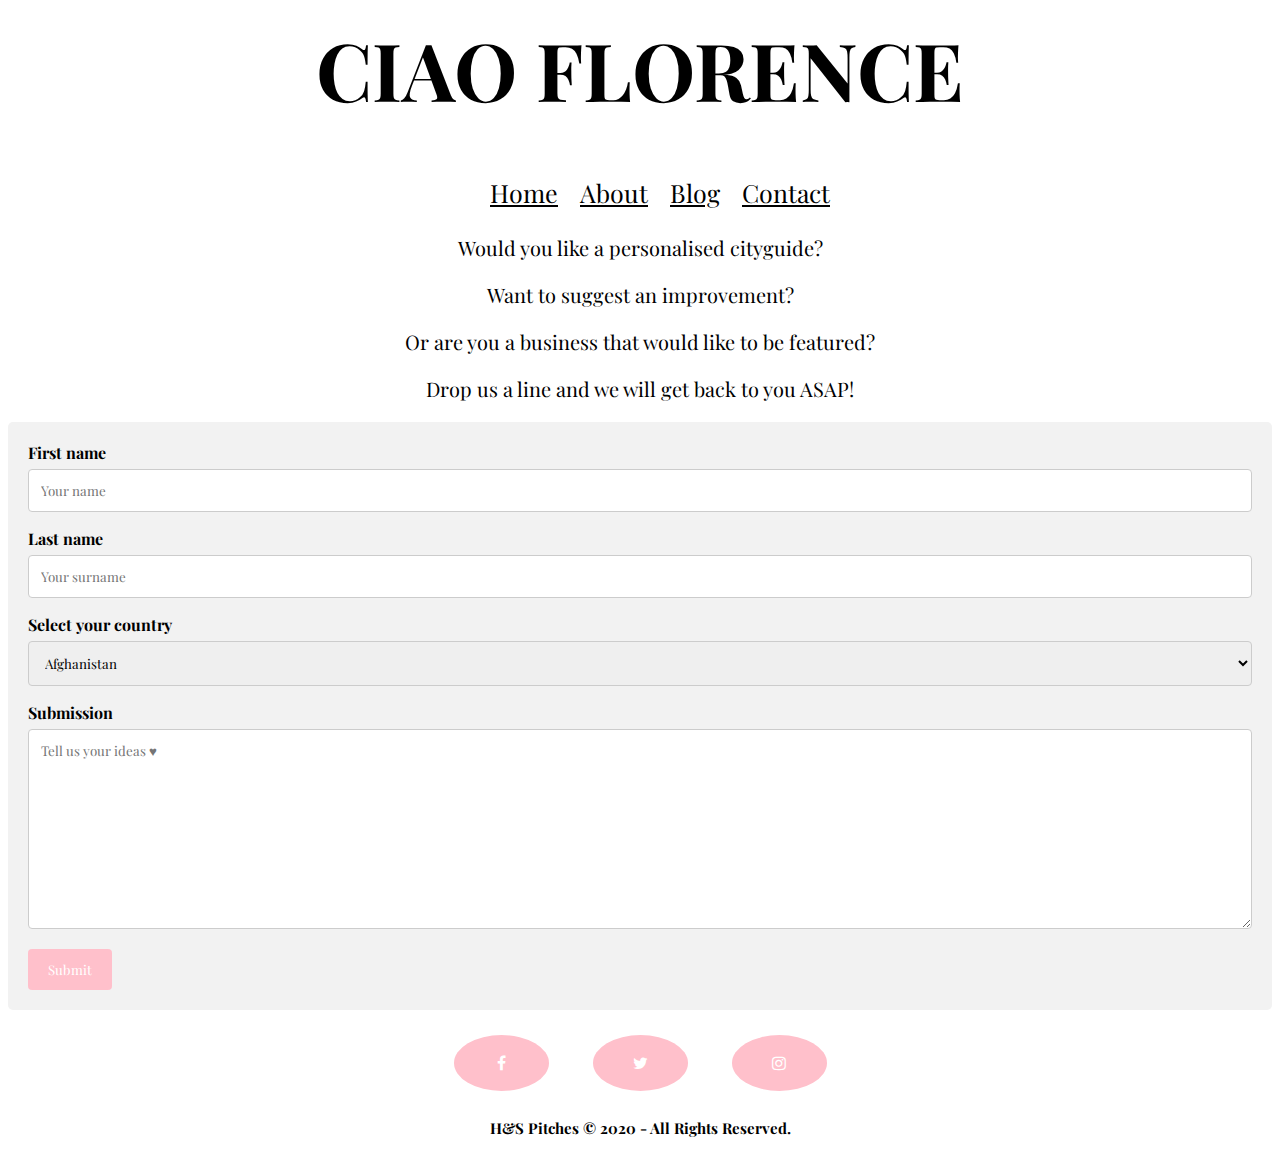
<file: contact.html>
<!DOCTYPE html>
 <html>
    <head>
      <link rel="stylesheet" href="https://stackpath.bootstrapcdn.com/bootstrap/4.5.0/css/bootstrap.min.css" integrity="sha384-9aIt2nRpC12Uk9gS9baDl411NQApFmC26EwAOH8WgZl5MYYxFfc+NcPb1dKGj7Sk" crossorigin="anonymous">
    </head>
    <body>
        <link rel="stylesheet" href= "contact.css">
        <!-- Title -->
        <h1>CIAO FLORENCE </h1>
      <nav> 
        <!-- Navbar -->
          <ul>
           <li><a href="index.html">Home</a></li>
           <li><a href="about.html">About</a></li>
            <li><a href="blog.html">Blog</a></li>
           <li><a href="contact.html">Contact</a></li>
          </ul> 
      </nav> 
      <!-- page text -->
      
      <p>
        Would you like a personalised cityguide?
      </p>
      <p>
        Want to suggest an improvement?
      </p>
      <p>
        Or are you a business that would like to be featured?
      </p>
      <p>
        Drop us a line and we will get back to you ASAP!
      </p>
    
      <!-- contact form -->
      <div class="container">
        <form action="action_page.php">
      
          <label for="fname"><strong> First name </strong></label>
          <input type="text" id="fname" name="firstname" placeholder="Your name">
      
          <label for="lname"><strong> Last name </strong></label>
          <input type="text" id="lname" name="lastname" placeholder="Your surname">
      
          <label for="country"><strong> Select your country</strong></label>
          <select id="country" name="country">
            <option value="Afghanistan"><strong> Afghanistan</strong></option>
                <option value="Åland Islands">Åland Islands</option>
                <option value="Albania">Albania</option>
                <option value="Algeria">Algeria</option>
                <option value="American Samoa">American Samoa</option>
                <option value="Andorra">Andorra</option>
                <option value="Angola">Angola</option>
                <option value="Anguilla">Anguilla</option>
                <option value="Antarctica">Antarctica</option>
                <option value="Antigua and Barbuda">Antigua and Barbuda</option>
                <option value="Argentina">Argentina</option>
                <option value="Armenia">Armenia</option>
                <option value="Aruba">Aruba</option>
                <option value="Australia">Australia</option>
                <option value="Austria">Austria</option>
                <option value="Azerbaijan">Azerbaijan</option>
                <option value="Bahamas">Bahamas</option>
                <option value="Bahrain">Bahrain</option>
                <option value="Bangladesh">Bangladesh</option>
                <option value="Barbados">Barbados</option>
                <option value="Belarus">Belarus</option>
                <option value="Belgium">Belgium</option>
                <option value="Belize">Belize</option>
                <option value="Benin">Benin</option>
                <option value="Bermuda">Bermuda</option>
                <option value="Bhutan">Bhutan</option>
                <option value="Bolivia">Bolivia</option>
                <option value="Bosnia and Herzegovina">Bosnia and Herzegovina</option>
                <option value="Botswana">Botswana</option>
                <option value="Bouvet Island">Bouvet Island</option>
                <option value="Brazil">Brazil</option>
                <option value="British Indian Ocean Territory">British Indian Ocean Territory</option>
                <option value="Brunei Darussalam">Brunei Darussalam</option>
                <option value="Bulgaria">Bulgaria</option>
                <option value="Burkina Faso">Burkina Faso</option>
                <option value="Burundi">Burundi</option>
                <option value="Cambodia">Cambodia</option>
                <option value="Cameroon">Cameroon</option>
                <option value="Canada">Canada</option>
                <option value="Cape Verde">Cape Verde</option>
                <option value="Cayman Islands">Cayman Islands</option>
                <option value="Central African Republic">Central African Republic</option>
                <option value="Chad">Chad</option>
                <option value="Chile">Chile</option>
                <option value="China">China</option>
                <option value="Christmas Island">Christmas Island</option>
                <option value="Cocos (Keeling) Islands">Cocos (Keeling) Islands</option>
                <option value="Colombia">Colombia</option>
                <option value="Comoros">Comoros</option>
                <option value="Congo">Congo</option>
                <option value="Congo, The Democratic Republic of The">Congo, The Democratic Republic of The</option>
                <option value="Cook Islands">Cook Islands</option>
                <option value="Costa Rica">Costa Rica</option>
                <option value="Cote D'ivoire">Cote D'ivoire</option>
                <option value="Croatia">Croatia</option>
                <option value="Cuba">Cuba</option>
                <option value="Cyprus">Cyprus</option>
                <option value="Czech Republic">Czech Republic</option>
                <option value="Denmark">Denmark</option>
                <option value="Djibouti">Djibouti</option>
                <option value="Dominica">Dominica</option>
                <option value="Dominican Republic">Dominican Republic</option>
                <option value="Ecuador">Ecuador</option>
                <option value="Egypt">Egypt</option>
                <option value="El Salvador">El Salvador</option>
                <option value="Equatorial Guinea">Equatorial Guinea</option>
                <option value="Eritrea">Eritrea</option>
                <option value="Estonia">Estonia</option>
                <option value="Ethiopia">Ethiopia</option>
                <option value="Falkland Islands (Malvinas)">Falkland Islands (Malvinas)</option>
                <option value="Faroe Islands">Faroe Islands</option>
                <option value="Fiji">Fiji</option>
                <option value="Finland">Finland</option>
                <option value="France">France</option>
                <option value="French Guiana">French Guiana</option>
                <option value="French Polynesia">French Polynesia</option>
                <option value="French Southern Territories">French Southern Territories</option>
                <option value="Gabon">Gabon</option>
                <option value="Gambia">Gambia</option>
                <option value="Georgia">Georgia</option>
                <option value="Germany">Germany</option>
                <option value="Ghana">Ghana</option>
                <option value="Gibraltar">Gibraltar</option>
                <option value="Greece">Greece</option>
                <option value="Greenland">Greenland</option>
                <option value="Grenada">Grenada</option>
                <option value="Guadeloupe">Guadeloupe</option>
                <option value="Guam">Guam</option>
                <option value="Guatemala">Guatemala</option>
                <option value="Guernsey">Guernsey</option>
                <option value="Guinea">Guinea</option>
                <option value="Guinea-bissau">Guinea-bissau</option>
                <option value="Guyana">Guyana</option>
                <option value="Haiti">Haiti</option>
                <option value="Heard Island and Mcdonald Islands">Heard Island and Mcdonald Islands</option>
                <option value="Holy See (Vatican City State)">Holy See (Vatican City State)</option>
                <option value="Honduras">Honduras</option>
                <option value="Hong Kong">Hong Kong</option>
                <option value="Hungary">Hungary</option>
                <option value="Iceland">Iceland</option>
                <option value="India">India</option>
                <option value="Indonesia">Indonesia</option>
                <option value="Iran, Islamic Republic of">Iran, Islamic Republic of</option>
                <option value="Iraq">Iraq</option>
                <option value="Ireland">Ireland</option>
                <option value="Isle of Man">Isle of Man</option>
                <option value="Israel">Israel</option>
                <option value="Italy">Italy</option>
                <option value="Jamaica">Jamaica</option>
                <option value="Japan">Japan</option>
                <option value="Jersey">Jersey</option>
                <option value="Jordan">Jordan</option>
                <option value="Kazakhstan">Kazakhstan</option>
                <option value="Kenya">Kenya</option>
                <option value="Kiribati">Kiribati</option>
                <option value="Korea, Democratic People's Republic of">Korea, Democratic People's Republic of</option>
                <option value="Korea, Republic of">Korea, Republic of</option>
                <option value="Kuwait">Kuwait</option>
                <option value="Kyrgyzstan">Kyrgyzstan</option>
                <option value="Lao People's Democratic Republic">Lao People's Democratic Republic</option>
                <option value="Latvia">Latvia</option>
                <option value="Lebanon">Lebanon</option>
                <option value="Lesotho">Lesotho</option>
                <option value="Liberia">Liberia</option>
                <option value="Libyan Arab Jamahiriya">Libyan Arab Jamahiriya</option>
                <option value="Liechtenstein">Liechtenstein</option>
                <option value="Lithuania">Lithuania</option>
                <option value="Luxembourg">Luxembourg</option>
                <option value="Macao">Macao</option>
                <option value="Macedonia, The Former Yugoslav Republic of">Macedonia, The Former Yugoslav Republic of</option>
                <option value="Madagascar">Madagascar</option>
                <option value="Malawi">Malawi</option>
                <option value="Malaysia">Malaysia</option>
                <option value="Maldives">Maldives</option>
                <option value="Mali">Mali</option>
                <option value="Malta">Malta</option>
                <option value="Marshall Islands">Marshall Islands</option>
                <option value="Martinique">Martinique</option>
                <option value="Mauritania">Mauritania</option>
                <option value="Mauritius">Mauritius</option>
                <option value="Mayotte">Mayotte</option>
                <option value="Mexico">Mexico</option>
                <option value="Micronesia, Federated States of">Micronesia, Federated States of</option>
                <option value="Moldova, Republic of">Moldova, Republic of</option>
                <option value="Monaco">Monaco</option>
                <option value="Mongolia">Mongolia</option>
                <option value="Montenegro">Montenegro</option>
                <option value="Montserrat">Montserrat</option>
                <option value="Morocco">Morocco</option>
                <option value="Mozambique">Mozambique</option>
                <option value="Myanmar">Myanmar</option>
                <option value="Namibia">Namibia</option>
                <option value="Nauru">Nauru</option>
                <option value="Nepal">Nepal</option>
                <option value="Netherlands">Netherlands</option>
                <option value="Netherlands Antilles">Netherlands Antilles</option>
                <option value="New Caledonia">New Caledonia</option>
                <option value="New Zealand">New Zealand</option>
                <option value="Nicaragua">Nicaragua</option>
                <option value="Niger">Niger</option>
                <option value="Nigeria">Nigeria</option>
                <option value="Niue">Niue</option>
                <option value="Norfolk Island">Norfolk Island</option>
                <option value="Northern Mariana Islands">Northern Mariana Islands</option>
                <option value="Norway">Norway</option>
                <option value="Oman">Oman</option>
                <option value="Pakistan">Pakistan</option>
                <option value="Palau">Palau</option>
                <option value="Palestinian Territory, Occupied">Palestinian Territory, Occupied</option>
                <option value="Panama">Panama</option>
                <option value="Papua New Guinea">Papua New Guinea</option>
                <option value="Paraguay">Paraguay</option>
                <option value="Peru">Peru</option>
                <option value="Philippines">Philippines</option>
                <option value="Pitcairn">Pitcairn</option>
                <option value="Poland">Poland</option>
                <option value="Portugal">Portugal</option>
                <option value="Puerto Rico">Puerto Rico</option>
                <option value="Qatar">Qatar</option>
                <option value="Reunion">Reunion</option>
                <option value="Romania">Romania</option>
                <option value="Russian Federation">Russian Federation</option>
                <option value="Rwanda">Rwanda</option>
                <option value="Saint Helena">Saint Helena</option>
                <option value="Saint Kitts and Nevis">Saint Kitts and Nevis</option>
                <option value="Saint Lucia">Saint Lucia</option>
                <option value="Saint Pierre and Miquelon">Saint Pierre and Miquelon</option>
                <option value="Saint Vincent and The Grenadines">Saint Vincent and The Grenadines</option>
                <option value="Samoa">Samoa</option>
                <option value="San Marino">San Marino</option>
                <option value="Sao Tome and Principe">Sao Tome and Principe</option>
                <option value="Saudi Arabia">Saudi Arabia</option>
                <option value="Senegal">Senegal</option>
                <option value="Serbia">Serbia</option>
                <option value="Seychelles">Seychelles</option>
                <option value="Sierra Leone">Sierra Leone</option>
                <option value="Singapore">Singapore</option>
                <option value="Slovakia">Slovakia</option>
                <option value="Slovenia">Slovenia</option>
                <option value="Solomon Islands">Solomon Islands</option>
                <option value="Somalia">Somalia</option>
                <option value="South Africa">South Africa</option>
                <option value="South Georgia and The South Sandwich Islands">South Georgia and The South Sandwich Islands</option>
                <option value="Spain">Spain</option>
                <option value="Sri Lanka">Sri Lanka</option>
                <option value="Sudan">Sudan</option>
                <option value="Suriname">Suriname</option>
                <option value="Svalbard and Jan Mayen">Svalbard and Jan Mayen</option>
                <option value="Swaziland">Swaziland</option>
                <option value="Sweden">Sweden</option>
                <option value="Switzerland">Switzerland</option>
                <option value="Syrian Arab Republic">Syrian Arab Republic</option>
                <option value="Taiwan, Province of China">Taiwan, Province of China</option>
                <option value="Tajikistan">Tajikistan</option>
                <option value="Tanzania, United Republic of">Tanzania, United Republic of</option>
                <option value="Thailand">Thailand</option>
                <option value="Timor-leste">Timor-leste</option>
                <option value="Togo">Togo</option>
                <option value="Tokelau">Tokelau</option>
                <option value="Tonga">Tonga</option>
                <option value="Trinidad and Tobago">Trinidad and Tobago</option>
                <option value="Tunisia">Tunisia</option>
                <option value="Turkey">Turkey</option>
                <option value="Turkmenistan">Turkmenistan</option>
                <option value="Turks and Caicos Islands">Turks and Caicos Islands</option>
                <option value="Tuvalu">Tuvalu</option>
                <option value="Uganda">Uganda</option>
                <option value="Ukraine">Ukraine</option>
                <option value="United Arab Emirates">United Arab Emirates</option>
                <option value="United Kingdom">United Kingdom</option>
                <option value="United States">United States</option>
                <option value="United States Minor Outlying Islands">United States Minor Outlying Islands</option>
                <option value="Uruguay">Uruguay</option>
                <option value="Uzbekistan">Uzbekistan</option>
                <option value="Vanuatu">Vanuatu</option>
                <option value="Venezuela">Venezuela</option>
                <option value="Viet Nam">Viet Nam</option>
                <option value="Virgin Islands, British">Virgin Islands, British</option>
                <option value="Virgin Islands, U.S.">Virgin Islands, U.S.</option>
                <option value="Wallis and Futuna">Wallis and Futuna</option>
                <option value="Western Sahara">Western Sahara</option>
                <option value="Yemen">Yemen</option>
                <option value="Zambia">Zambia</option>
                <option value="Zimbabwe">Zimbabwe</option>
                <option value="Other">Other</option>
          </select>
      
          <label for="submission"><strong> Submission </strong></label>
          <textarea id="submission" name="submission" placeholder="Tell us your ideas ♥︎" style="height:200px"></textarea>
      
          <input type="submit" value="Submit">
      
        </form>
      </div>
    </body>
    <footer> 
      <!--Flex container for social icons-->
      <div class = "flex-container">
     <!-- social icons -->
        <link rel="stylesheet" href="https://cdnjs.cloudflare.com/ajax/libs/font-awesome/4.7.0/css/font-awesome.min.css">
     <!-- Add font awesome icons -->
        <div><a href="https://www.facebook.com/ciao.florenza/" class="fa fa-facebook"></a></div>
        <div><a href="https://twitter.com/ciao_florence" class="fa fa-twitter"></a></div>
        <div><a href= "https://www.instagram.com/ciao.holly/" class="fa fa-instagram"></a></div>
     </div>
     <h6>
       H&S Pitches © 2020 - All Rights Reserved.
     </h6>
    </footer>
  </html>
</file>
<file: contact.css>
@import url('https://fonts.googleapis.com/css2?family=Playfair+Display:wght@400;500&display=swap');
h1 {
    text-align: center;
    font-family: 'Playfair Display', serif;
    margin-top: 15px;
    font-size: 80px;
}
ul {
    text-align: center;
    font-family: 'Playfair Display', serif;
    font-size: 25px;
    position: -webkit-sticky; /* sticky navbar */
    position: sticky;
    top: 0;
    background-color: white;
  }
  li {
    display: inline;
  }

  a {
    color: black;
    display: horizontal;
    padding: 8px;
  }
  a:hover {
      color: pink;
  }
  /* page text*/
  p {
    text-align: center;
    font-family: 'Playfair Display', serif;
    font-size: 20px;
  }
  /* Style inputs with type="text", select elements and textareas */
input[type=text], select, textarea {
  font-family: 'Playfair Display', serif;
  width: 100%; /* Full width */
  padding: 12px; /* Some padding */ 
  border: 1px solid #ccc; /* Gray border */
  border-radius: 4px; /* Rounded borders */
  box-sizing: border-box; /* Make sure that padding and width stays in place */
  margin-top: 6px; /* Add a top margin */
  margin-bottom: 16px; /* Bottom margin */
  resize: vertical /* Allow the user to vertically resize the textarea (not horizontally) */
}

/* Style the submit button with a specific background color etc */
input[type=submit] {
  background-color: pink;
  color: white;
  padding: 12px 20px;
  border: none;
  border-radius: 4px;
  cursor: pointer;
  font-family: 'Playfair Display', serif;
}

/* When moving the mouse over the submit button, add a darker color */
input[type=submit]:hover {
  background-color: palevioletred;
}

/* Add a background color and some padding around the form */
.container {
  border-radius: 5px;
  background-color: #f2f2f2;
  padding: 20px;
  font-family: 'Playfair Display', serif;
}

  /*Social media buttons*/
  .flex-container {
    display: flex;
    justify-content: center;
    align-items: center;
    background-color: white;
  }
  
  .flex-container > div {
    background-color: white;
    margin: 10px;
    padding: 10px;
  }
  
  .fa {
    padding: 20px;
    font-size: 30px;
    width: 55px;
    text-align: center;
    text-decoration: none;
    margin: 5px 2px;
    float: center;
    border-radius: 50%;
  }
  
  .fa:hover {
    opacity: 0.7;
  }
  
  .fa-facebook {
    background: pink;
    color: white;
  }
  
  .fa-twitter {
    background: pink;
    color: white;
  }
  .fa-instagram {
    background: pink;
    color: white;
  }
  
  /*footer*/
  h6 {
    text-align: center;
    font-family: 'Playfair Display', serif;
    margin-top: 2px;
    font-size: 15px;
    margin-bottom: 15px;
  }
</file>
